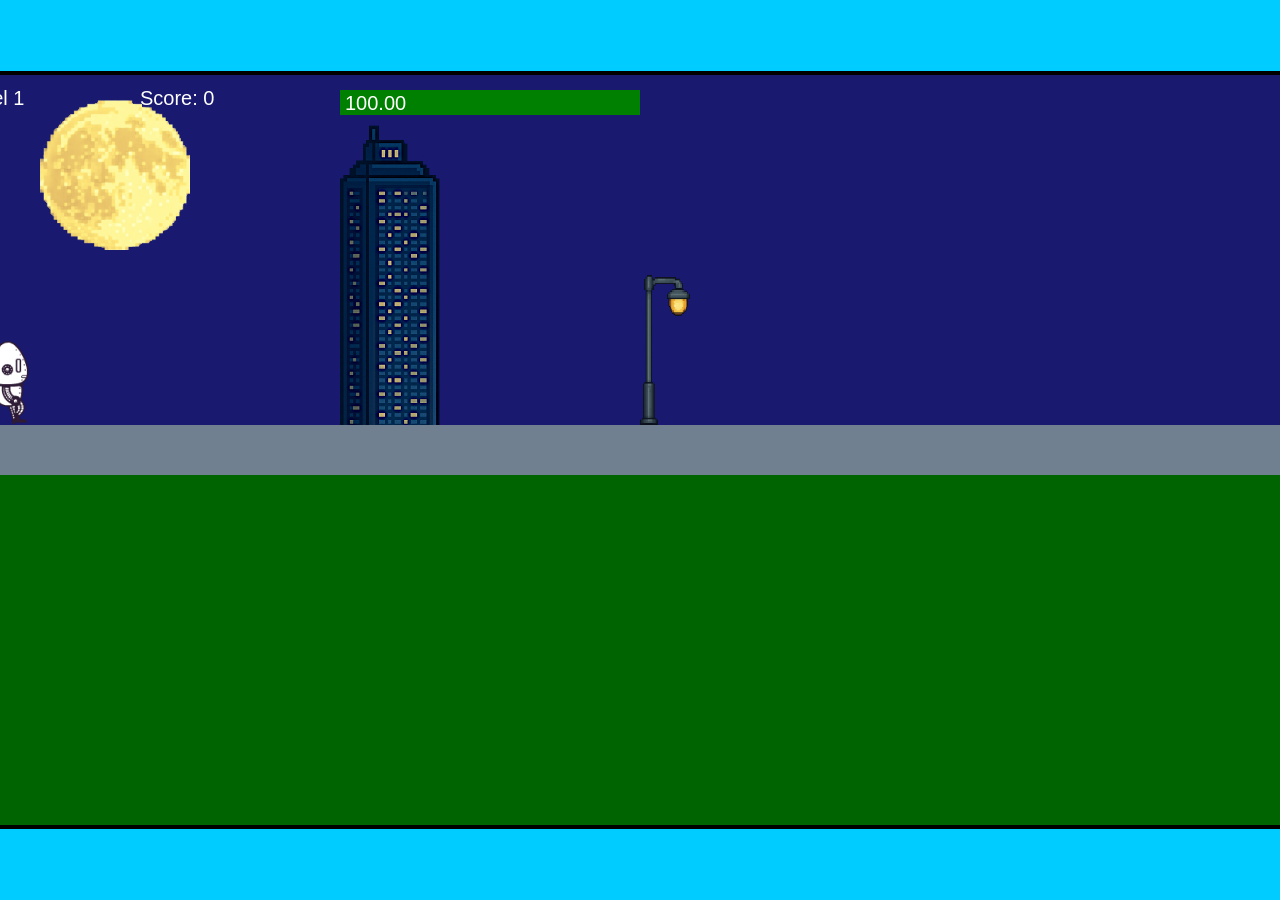
<file: fsd-projects/runtime/index.html>
<!DOCTYPE html>
<html lang="en">
  <head>
    <meta charset="UTF-8" />
    <meta name="viewport" content="width=device-width, initial-scale=1.0" />
    <title>Runtime Neo</title>
    <link rel="stylesheet" href="runtime.css" />
    <script src="https://code.jquery.com/jquery-3.1.0.js"></script>
    <script src="setup.js"></script>
    <script src="levels.js"></script>
    <script src="scenery.js"></script>
    <script src="student.js"></script>
    <script src="main.js"></script>
  </head>
  <body id="body">
    <canvas id="gameCanvas" width="1400" height="750"></canvas>
    <img id="player" src="images/halle.png" />
    <img id="projectile" src="images/projectile.png" />
    <img id="basicPlatform" src="images/interactable/basicPlatform.png" />
    <img id="spikes" src="images/interactable/spikes.png" />
    <img id="bug" src="images/interactable/bug.png" />
    <img id="healthUp" src="images/interactable/healthUp.png" />
    <img id="flag" src="images/interactable/flag.png" />
    <img id="moon" src="images/backgrounds/moon.png" />
    <img id="building" src="images/backgrounds/building.png" />
    <img id="lamp" src="images/backgrounds/lamp.png" />
  </body>
</html>
</file>
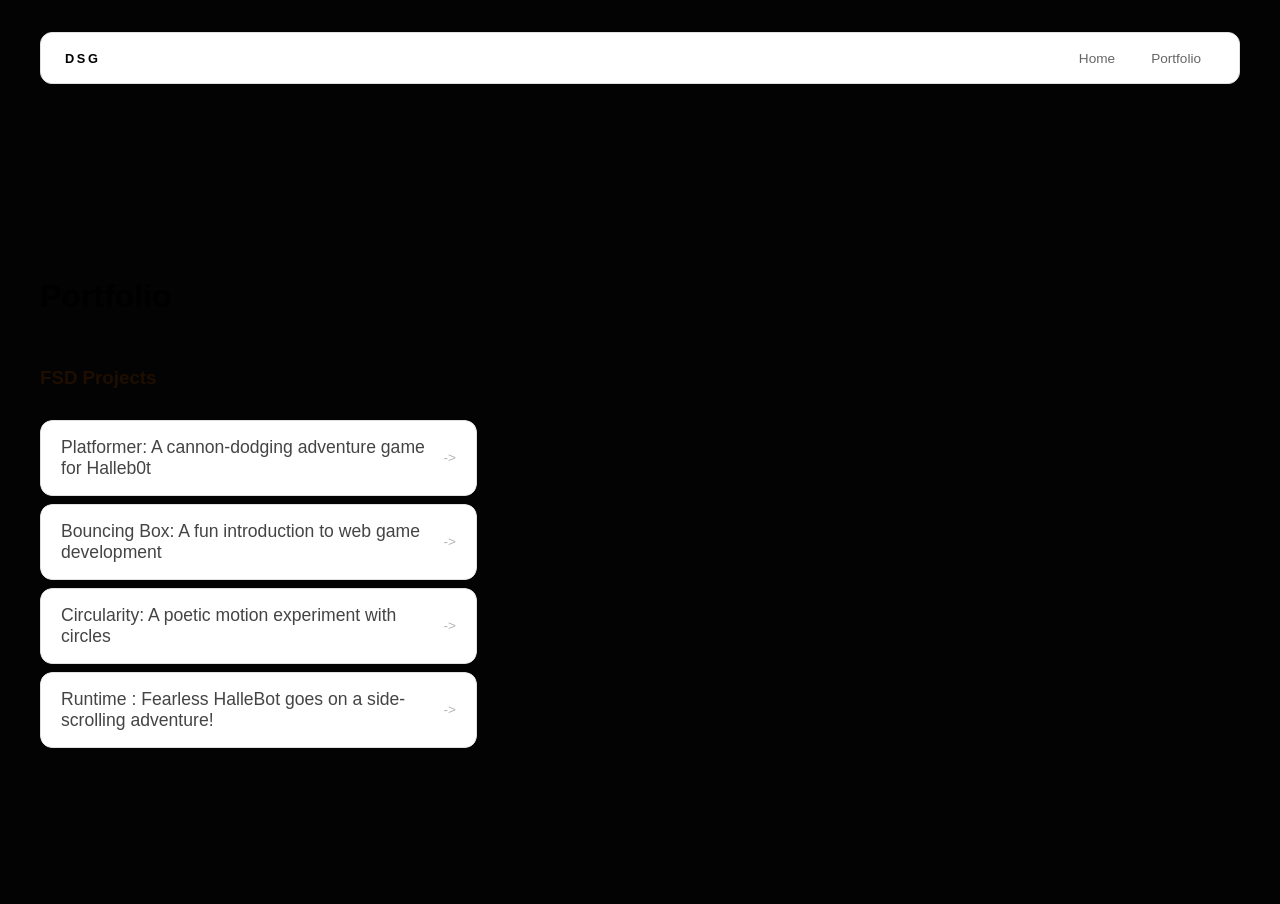
<file: portfolio.html>
<!DOCTYPE html>
<html>

<head>
  <title>DSG</title>
  <link rel="stylesheet" href="style.css" />
</head>

<body>
  <!-- All content goes here -->
  <div id="all-contents">
    <nav>
      <h1>DSG</h1>
      <ul id="nav-ul">
        <li class="nav-li">
          <a href="index.html">Home</a>
        </li>
        <li class="nav-li">
          <a href="portfolio.html">Portfolio</a>
        </li>
      </ul>
    </nav>

    <main>
      <div class="content">
        <h1>Portfolio</h1>
        <h3>FSD Projects</h3>
        <ul id="portfolio">
          <li>
  <a href="fsd-projects/platformer/">Platformer: A cannon-dodging adventure game for Halleb0t</a>
</li>
<li>
  <a href="fsd-projects/bouncing-box/">Bouncing Box: A fun introduction to web game development</a>
</li>
<li>
  <a href="fsd-projects/circularity/">Circularity: A poetic motion experiment with circles</a>
</li>
<li>
 <a href="fsd-projects/runtime/">Runtime : Fearless HalleBot goes on a side-scrolling adventure!</a>
</li>

        </ul>

        <!-- ASD Projects will go here -->

      </div>
    </main>
  </div>
</body>

</html>
</file>
<file: fsd-projects/runtime/runtime.css>
/* runtime.css */
/* Styles for Runtime Neo auto-runner game */

img {
  display: none;
}

#gameCanvas {
  position: absolute;
  border: 4px solid #000;
  top: 50%;
  left: 50%;
  transform: translate(-50%, -50%);
}

body {
  margin: 0;
  background-color: #00ccff;
  font-family: Arial, sans-serif;
  text-align: center;
  overflow: hidden;
}
</file>
<file: style.css>
* {
box-sizing: border-box;
}

body {
margin: 0;
background: #040303;
color: hsl(27, 94%, 6%);
font-family: "Helvetica Neue", Arial, sans-serif;
}

#all-contents {
max-width: 1500px;
min-height: 100vh;
margin: 0 auto;
padding: 32px 40px;
}
main {
display: grid;
grid-template-columns: minmax(220px, 1fr) minmax(420px, 1.6fr);
align-items: center;
min-height: calc(100vh - 160px);
gap: clamp(32px, 5vw, 80px);
}

.sidebar {
width: 100%;
}

.content {
display: flex;
flex-direction: column;
align-items: flex-start;
gap: 12px;
}
h2 {
margin: 0;
font-size: clamp(4rem, 10vw, 7rem);
line-height: 0.9;
font-weight: 900;
letter-spacing: -0.04em;
text-transform: uppercase;
color: #f7f4f2;
}

.content > p {
margin: 0;
color: #999;
font-size: 0.9rem;
text-transform: uppercase;
letter-spacing: 0.15em;
line-height: 1.4;
}
#interests {
margin-top: 32px;
width: 100%;
}

#interests h3 {
margin: 0 0 12px;
font-size: 0.75rem;
font-weight: 700;
text-transform: uppercase;
letter-spacing: 0.2em;
color: #aaa;
}

#interests ul {
list-style: none;
margin: 0;
padding: 0;
display: flex;
flex-wrap: wrap;
gap: 8px;
}

#interests li {
color: #555;
font-size: 1rem;
font-weight: 600;
padding: 10px 20px;
background: #fff;
border: 1px solid #ddd;
border-radius: 100px;
transition:
background 0.25s ease,
color 0.25s ease,
transform 0.25s ease;
cursor: default;
}

#interests li:hover {
background: #000;
color: #fff;
border-color: #000;
transform: translateY(-2px);
}
.sidebar-img {
width: 100%;
max-width: 760px;
aspect-ratio: 3 / 4;
object-fit: cover;
display: block;
border-radius: 16px;
filter: grayscale(100%);
box-shadow: 0 8px 30px rgba(0, 0, 0, 0.12);
transition:
filter 0.4s ease,
transform 0.4s ease,
box-shadow 0.4s ease;
}

.sidebar-img:hover {
filter: grayscale(0%);
transform: translateY(-4px);
box-shadow: 0 16px 40px rgba(0, 0, 0, 0.18);
}
nav {
display: flex;
justify-content: space-between;
align-items: center;
margin-bottom: 48px;
padding: 16px 24px;
background: #fff;
border: 1px solid #e0e0e0;
border-radius: 12px;
}

nav h1 {
margin: 0;
font-size: 0.8rem;
font-weight: 700;
text-transform: uppercase;
letter-spacing: 0.2em;
color: #000;
}

#nav-ul {
list-style: none;
display: flex;
gap: 8px;
margin: 0;
padding: 0;
}

.nav-li a {
color: #666;
text-decoration: none;
font-size: 0.85rem;
font-weight: 500;
padding: 6px 14px;
border-radius: 8px;
transition:
background 0.25s ease,
color 0.25s ease;
}

.nav-li a:hover {
background: #000;
color: #fff;
}
/* Portfolio styles */
.content h1 {
color: black;
}

#portfolio {
list-style: none;
margin: 0;
padding: 0;
width: 100%;
display: flex;
flex-direction: column;
gap: 8px;
}

#portfolio li {
border-radius: 12px;
overflow: hidden;
}

#portfolio a {
display: flex;
justify-content: space-between;
align-items: center;
text-decoration: none;
color: #444;
padding: 16px 20px;
font-size: 1.1rem;
font-weight: 500;
background: #fff;
border: 1px solid #e0e0e0;
border-radius: 12px;
transition: background 0.25s ease, color 0.25s ease, transform 0.25s ease;
}

#portfolio a:hover {
background: #000;
color: #fff;
transform: translateX(4px);
}

#portfolio a::after {
content: "->";
font-size: 0.85rem;
opacity: 0.4;
transition: opacity 0.25s ease;
white-space: nowrap;
}

#portfolio a:hover::after {
opacity: 1;
}
</file>
